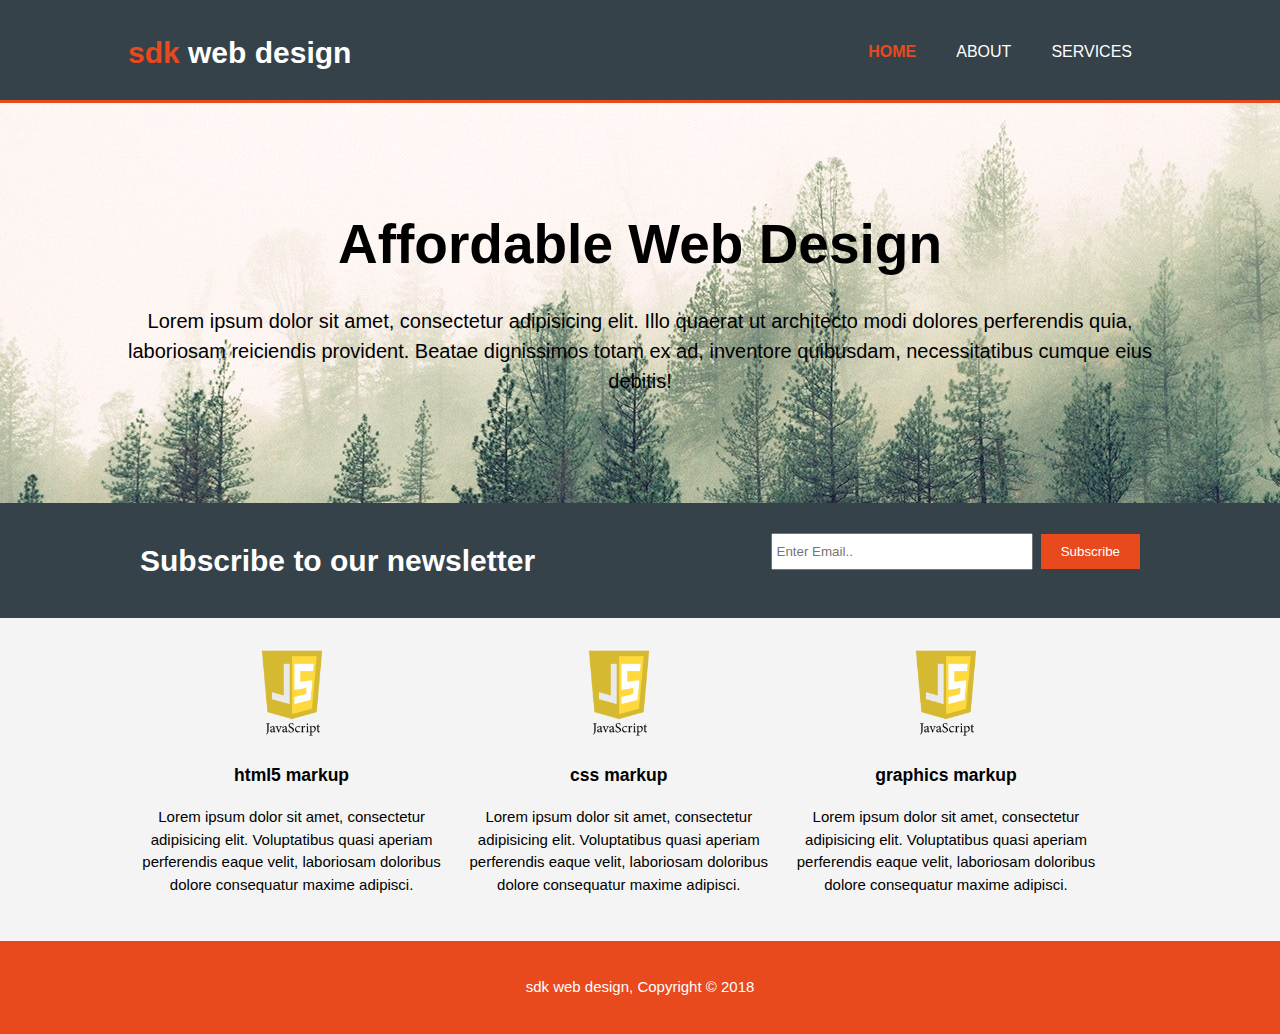
<file: index.html>
<!DOCTYPE html>
<html lang="en">
<head>
	<meta charset="UTF-8">
	<meta name="viewport" content="width=device-width">
	<meta name="description" content="professional web design">
	<meta name="keywords" content="web design">
	<meta name="author" content="sachin kale">
	<title>website</title>
	<link rel="stylesheet" href="css/style.css">
</head>
<body>
	<header>
		<div class="container">
			<div id="branding">
				<h1><span class="highlight">sdk</span> web design</h1>
			</div>
			<nav>
				<ul>
					<li class="current"><a href="index.html">home</a></li>
					<li><a href="about.html">about</a></li>
					<li><a href="services.html">services</a></li>
				</ul>
			</nav>
		</div>
	</header>
	<section id="showcase">
		<div class="container">
			<h1>Affordable Web Design</h1>
			<p>Lorem ipsum dolor sit amet, consectetur adipisicing elit. Illo quaerat ut architecto modi dolores perferendis quia, laboriosam reiciendis provident. Beatae dignissimos totam ex ad, inventore quibusdam, necessitatibus cumque eius debitis!</p>
		</div>
	</section>
	<section id="newsletter">
		<div class="container">
			<h1>Subscribe to our newsletter</h1>
			<form>
				<input type="email" placeholder="Enter Email..">
				<button type="submit" class="button_1">Subscribe</button>
			</form>
		</div>
	</section>
	<section id="boxes">
		<div class="container">
			<div class="box">
				<img src="img/javascript_logo.png" alt="logo">
				<h3>html5 markup</h3>
				<p>Lorem ipsum dolor sit amet, consectetur adipisicing elit. Voluptatibus quasi aperiam perferendis eaque velit, laboriosam doloribus dolore consequatur maxime adipisci.</p>
			</div>
			<div class="box">
				<img src="img/javascript_logo.png" alt="logo">
				<h3>css markup</h3>
				<p>Lorem ipsum dolor sit amet, consectetur adipisicing elit. Voluptatibus quasi aperiam perferendis eaque velit, laboriosam doloribus dolore consequatur maxime adipisci.</p>
			</div>
			<div class="box">
				<img src="img/javascript_logo.png" alt="logo">
				<h3>graphics markup</h3>
				<p>Lorem ipsum dolor sit amet, consectetur adipisicing elit. Voluptatibus quasi aperiam perferendis eaque velit, laboriosam doloribus dolore consequatur maxime adipisci.</p>
			</div>
		</div>
	</section>
	





<footer>
	<p>sdk web design, Copyright &copy; 2018</p>
</footer>




</body>
</html>
</file>
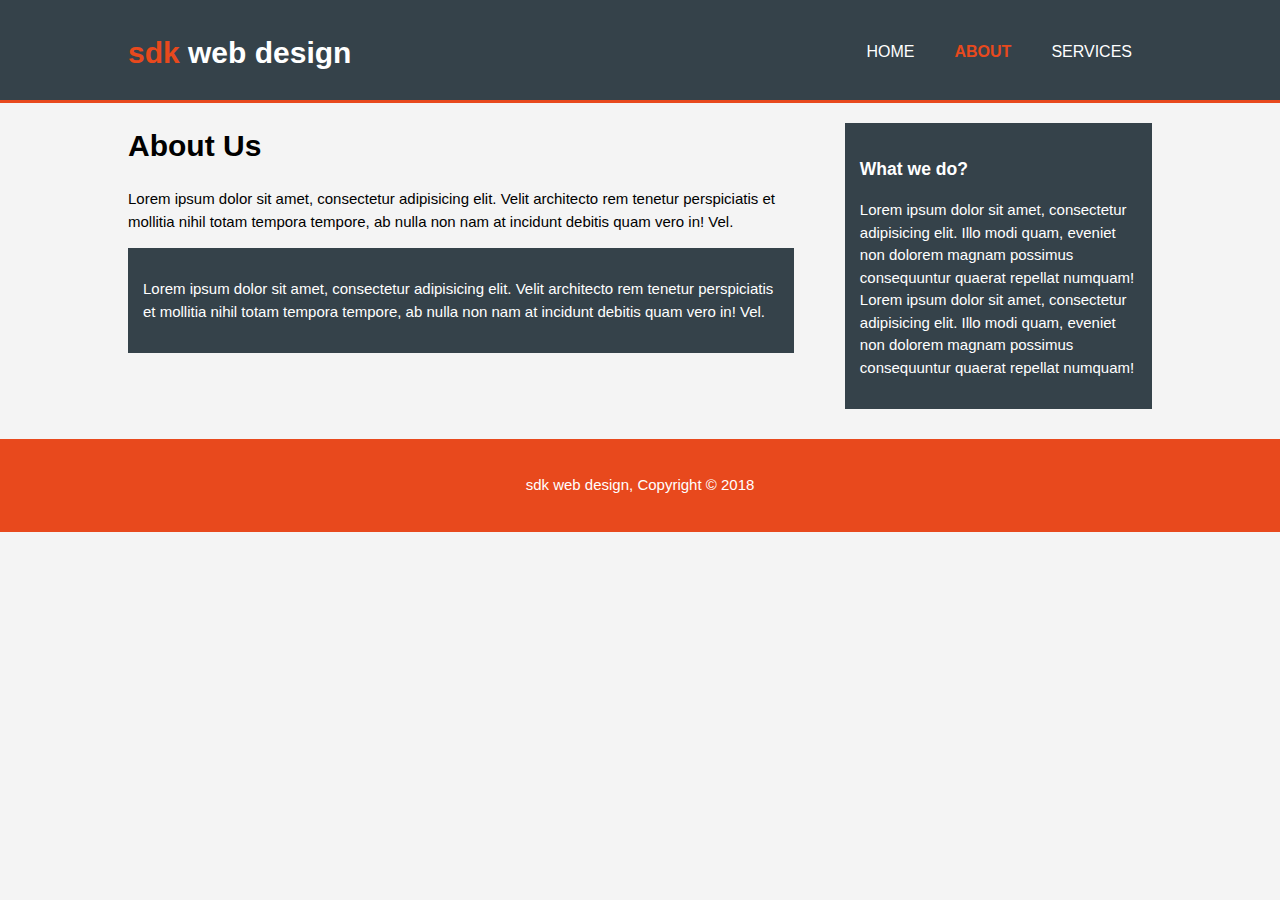
<file: about.html>
<!DOCTYPE html>
<html lang="en">
<head>
	<meta charset="UTF-8">
	<meta name="viewport" content="width=device-width">
	<meta name="description" content="professional web design">
	<meta name="keywords" content="web design">
	<meta name="author" content="sachin kale">
	<title>website | about</title>
	<link rel="stylesheet" href="css/style.css">
</head>
<body>
	<header>
		<div class="container">
			<div id="branding">
				<h1><span class="highlight">sdk</span> web design</h1>
			</div>
			<nav>
				<ul>
					<li><a href="index.html">home</a></li>
					<li class="current"><a href="about.html">about</a></li>
					<li><a href="services.html">services</a></li>
				</ul>
			</nav>
		</div>
	</header>
	
	<section id="main">
		<div class="container">
			<article id="main-col">
				<h1 class="page-title">About Us</h1>
				<p>Lorem ipsum dolor sit amet, consectetur adipisicing elit. Velit architecto rem tenetur perspiciatis et mollitia nihil totam tempora tempore, ab nulla non nam at incidunt debitis quam vero in! Vel.</p>
				<div class="dark">
				<p>Lorem ipsum dolor sit amet, consectetur adipisicing elit. Velit architecto rem tenetur perspiciatis et mollitia nihil totam tempora tempore, ab nulla non nam at incidunt debitis quam vero in! Vel.</p>
			</div>
			</article>
			<aside id="sidebar">
				<div class="dark">
					<h3>What we do?</h3>
				 	<p>Lorem ipsum dolor sit amet, consectetur adipisicing elit. Illo modi quam, eveniet non dolorem magnam possimus consequuntur quaerat repellat numquam! Lorem ipsum dolor sit amet, consectetur adipisicing elit. Illo modi quam, eveniet non dolorem magnam possimus consequuntur quaerat repellat numquam!</p>
				</div>
			</aside>
		</div>
	</section>
	





<footer>
	<p>sdk web design, Copyright &copy; 2018</p>
</footer>




</body>
</html>
</file>
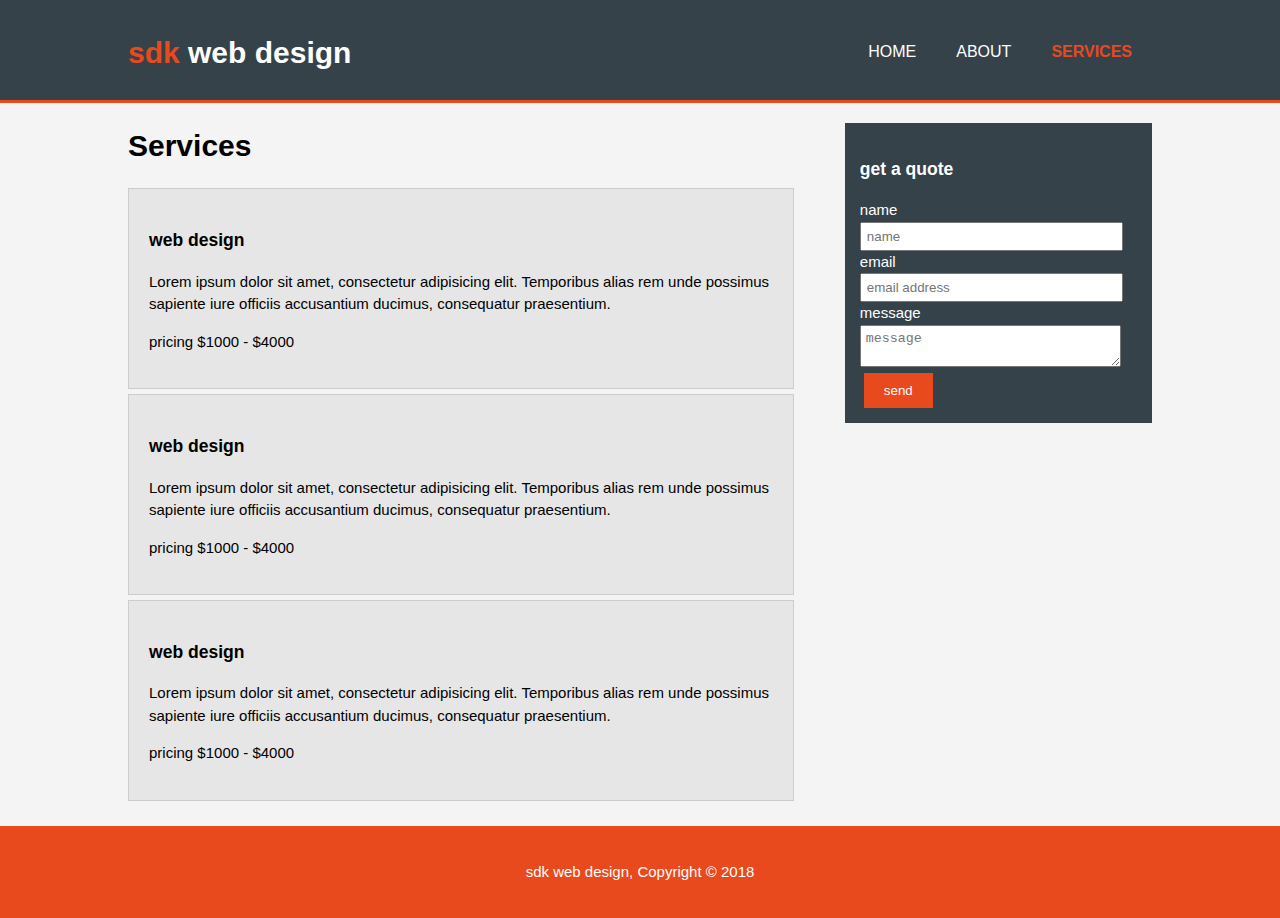
<file: services.html>
<!DOCTYPE html>
<html lang="en">
<head>
	<meta charset="UTF-8">
	<meta name="viewport" content="width=device-width">
	<meta name="description" content="professional web design">
	<meta name="keywords" content="web design">
	<meta name="author" content="sachin kale">
	<title>website | services</title>
	<link rel="stylesheet" href="css/style.css">
</head>
<body>
	<header>
		<div class="container">
			<div id="branding">
				<h1><span class="highlight">sdk</span> web design</h1>
			</div>
			<nav>
				<ul>
					<li><a href="index.html">home</a></li>
					<li><a href="about.html">about</a></li>
					<li class="current"><a href="services.html">services</a></li>
				</ul>
			</nav>
		</div>
	</header>
	
	<section id="main">
		<div class="container">
			<article id="main-col">
				<h1 class="page-title">Services</h1>
				<ul id="services">
					<li>
					<h3>web design</h3>
					<p>Lorem ipsum dolor sit amet, consectetur adipisicing elit. Temporibus alias rem unde possimus sapiente iure officiis accusantium ducimus, consequatur praesentium.</p>
					<p>pricing $1000 - $4000</p>
					</li>
					<li>
					<h3>web design</h3>
					<p>Lorem ipsum dolor sit amet, consectetur adipisicing elit. Temporibus alias rem unde possimus sapiente iure officiis accusantium ducimus, consequatur praesentium.</p>
					<p>pricing $1000 - $4000</p>
					</li>
					<li>
					<h3>web design</h3>
					<p>Lorem ipsum dolor sit amet, consectetur adipisicing elit. Temporibus alias rem unde possimus sapiente iure officiis accusantium ducimus, consequatur praesentium.</p>
					<p>pricing $1000 - $4000</p>
					</li>
				</ul>
			</article>
			<aside id="sidebar">
				<div class="dark">
					<h3>get a quote</h3>
				 	<form action="" class="quote">
				 		<div>
				 			<label for="">name</label><br/>
				 			<input type="text" placeholder="name">
				 		</div>
						<div>
				 			<label for="">email</label><br/>
				 			<input type="text" placeholder="email address">
				 		</div>
				 		<div>
				 			<label for="">message</label><br/>
				 			<textarea placeholder="message"></textarea>
				 		</div>
				 		<button class="button_1" type="submit">send</button>
				 	</form>
				</div>
			</aside>
		</div>
	</section>
	





<footer>
	<p>sdk web design, Copyright &copy; 2018</p>
</footer>




</body>
</html>
</file>
<file: css/style.css>
body{
	margin: 0;
	padding: 0;
	background-color: #f4f4f4;
	font:15px/1.5 Arial;
}
.container{
	width: 80%;
	margin: auto;
	overflow: hidden;
}

ul{
	margin: 0;
	padding: 0;
}

.button_1{
	height: 35px;
	background: #e8491d;
	border:0;
	padding-left: 20px;
	padding-right: 20px;
	color: #fff;
	margin-left: 4px;
}
.dark{
	padding: 15px;
	background: #35424a;
	color: #ffffff;
	margin-top: 10px;
	margin-bottom: 10px;
}

/*header*/
header{
	background: #35424a;
	color: #fff;
	padding-top: 30px;
	min-height: 70px;
	border-bottom: #e8491d 3px solid;
}

header a{
	color: #ffffff;
	text-decoration: none;
	text-transform: uppercase;
	font-size: 16px;
}

header li{
	float: left;
	display:inline;
	padding: 0 20px 0 20px;
}

header #branding{
	float: left;
}

header #branding h1{
	margin: 0;
}

header nav{
	float: right;
	margin-top: 10px;
}

header .highlight, header .current a{
	color: #e8491d;
	font-weight: bold;
}

header a:hover{
	color: #cccccc;
	font-weight: bold;
}

#showcase{
	min-height: 400px;
	background: url('../img/s4.jpg') no-repeat 0 -400px;
	
	text-align: center;
	color: #000;
}

#showcase h1{
	margin-top: 100px;
	font-size: 55px;
	margin-bottom: 10px;
}
#showcase p{	
	font-size: 20px;
}

#newsletter{
	padding:15px;
	color: #fff;
	background: #35424a;
}

#newsletter h1{
	float: left;
}
#newsletter form{
	float: right;
	margin-top: 15px;
}

#newsletter input[type="email"]{
	padding: 4px;
	height: 25px;
	width: 250px;
}

/* boxes*/
#boxes{
	margin-top: 20px;
}
#boxes .box{
	float: left;
	width: 30%;
	padding: 10px;
	text-align: center;
}
#boxes .box img{
	width: 90px;
}

/*sidebar*/
aside#sidebar{
	float: right;
	width: 30%;
	margin-top: 10px;
}

aside#sidebar .quote input, aside#sidebar .quote textarea{
width:90%;
padding: 5px;
}

article#main-col{
	float: left;
	width: 65%;
}


/*services*/
ul#services li{
	list-style-type: none;
	padding: 20px;
	border:#cccccc solid 1px;
	margin-bottom: 5px;
	background: #e6e6e6;
}







footer{
	padding: 20px;
	margin-top: 20px;
	color: #fff;
	background-color: #e8491d;
	text-align: center;
}



@media(max-width: 768px){
	header #branding,
	header nav,
	header nav li,
	#newsletter h1,
	#newsletter form,
	#boxes .box,
	article#main-col, aside#sidebar{
		float: none;
		text-align: center;
		width: 100%;
	}
	header{
		padding-bottom: 20px;
	}
	#showcase h1{
		margin-top: 40px;
	}
	#newsletter button, .quote button{
		display: block;
		width: 100%;
	}
	#newsletter form input[type="email"], .quote input, .quote textarea{
		width: 100%;
		margin-bottom: 5px;
	}

}
</file>
